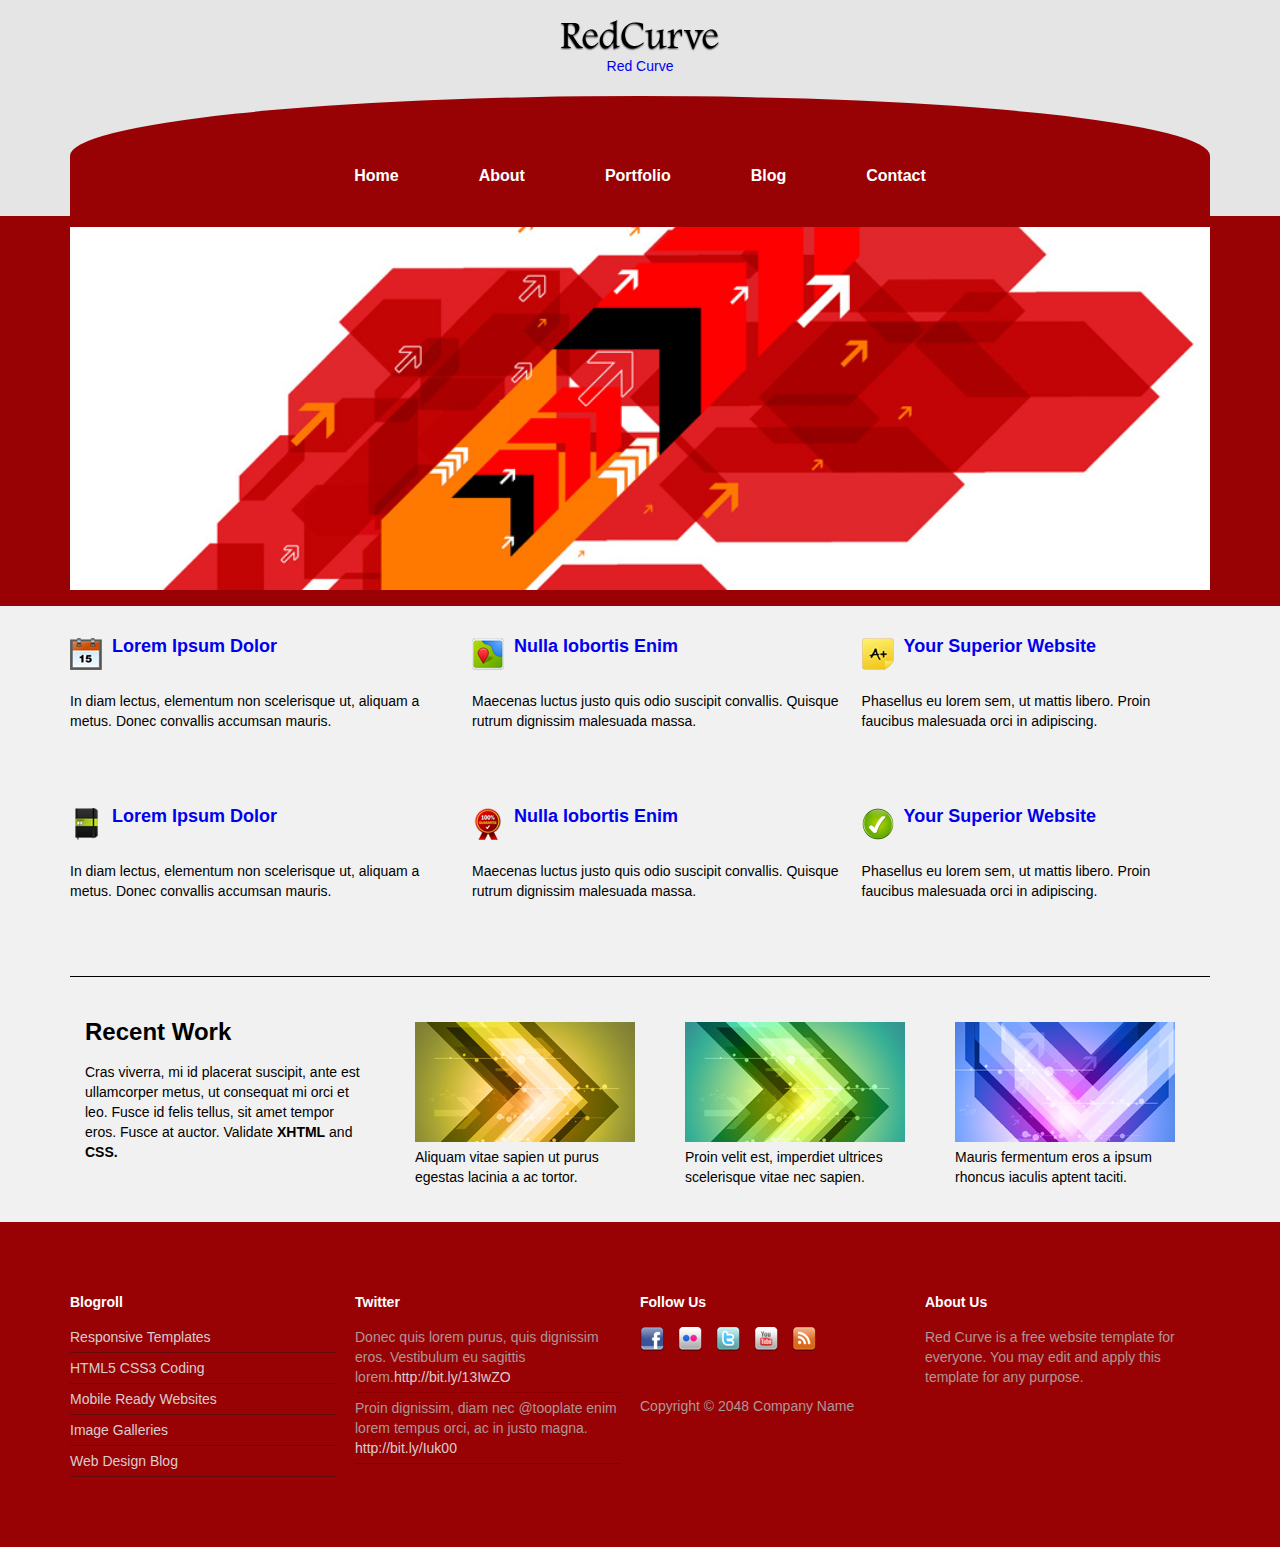
<file: index.html>
<!DOCTYPE html>
<html>

<head>
	<!--============================ META TAGS START ============================-->
	<meta charset="UTF-8" />
	<meta http-equiv="X-UA-Compatible" content="IE-edge">
	<meta name="description" content="Creating Responsive Web Sites " />
	<meta name="keywords" content="HTML, CSS, Responsive Templates" />
	<meta name="author" content="Abdullayeva Ofeliya" />
	<meta name="viewport" content="width=device-width, initial-scale=1.0" />
	<!--============================ META TAGS END ==============================-->

	<!--============================ CSS START ==================================-->
	<link rel="stylesheet" type="text/css" href="assets/css/main.css" />
	<!--============================ CSS END ====================================-->

	<!--============================ FAVICON ICON START =========================-->
	<link rel="icon" type="image/png" href="assets/images/favicon/moon-8-star.png" />
	<!--============================ FAVICON ICON END ===========================-->

	<!--============================ FONT AWESOME 5.15.3 START ====================-->
	<link rel="stylesheet" href="https://cdnjs.cloudflare.com/ajax/libs/font-awesome/5.15.3/css/all.min.css" />
	<!--============================ FONT AWESOME 5.15.3 END     ======================-->

	<title>Red Curve</title>
</head>

<body>
	<!--=========================================================================-->
	<!--============================= HEADER START ==============================-->
	<!--=========================================================================-->
	<header>
		<div class="container">
			<div class="header-logo">
				<div class="header__logo">
					<div class="header__logo-content">
						<figure>
							<img src="assets/images/tooplate_logo.png" alt="logo">
						</figure>
						<a href="#">Red Curve</a>
					</div>

				</div>
			</div>
			<div class="nav">
				<ul class="nav-menu">
					<li><a href="#">Home</a></li>
					<li><a href="#">About</a></li>
					<li><a href="#">Portfolio</a></li>
					<li><a href="#">Blog</a></li>
					<li><a href="#">Contact</a></li>

				</ul>
			</div>
		</div>
	</header>
	<!--=========================================================================-->
	<!--============================= HEADER END ================================-->
	<!--=========================================================================-->

	<!--=========================================================================-->
	<!--============================= MAIN START ================================-->
	<!--=========================================================================-->

	<!--=========================================================================-->
	<!--============================= Main START ===========================-->
	<!--=========================================================================-->
	<main>
		<!--Slider Section Start-->
		<section class="slider mb-3">
			<div class="container">
				<figure>
					<img src="assets/images/01.jpg" alt="img">
				</figure>
			</div>
		</section>
		<!--Slider Section End-->


		<!--Services Section Start-->
		<section class="services mb-3">
			<div class="container">
				<div class="services-items">

					<div class="services-item">
						<div class="services-title">
							<div class="logo">
								<img src="assets/images/calendar-32px.png" alt="calendar">
							</div>
							<h2 class="title">
								<a href="#">Lorem Ipsum Dolor</a>
							</h2>

						</div>
						<div class="services-description">
							<p>In diam lectus, elementum non scelerisque ut, aliquam a metus. Donec convallis
								accumsan
								mauris.
							</p>
						</div>
					</div>

					<div class="services-item">
						<div class="services-title">
							<div class="logo">
								<img src="assets/images/map-32px.png" alt="map">
							</div>
							<h2 class="title">
								<a href="#">Nulla Iobortis Enim</a>
							</h2>

						</div>
						<div class="services-description">
							<p>Maecenas luctus justo quis odio suscipit convallis. Quisque rutrum dignissim
								malesuada
								massa.
							</p>
						</div>
					</div>

					<div class="services-item">
						<div class="services-title">
							<div class="logo">
								<img src="assets/images/post-it-32px.png" alt="post">
							</div>
							<h2 class="title">
								<a href="#">Your Superior Website</a>
							</h2>

						</div>
						<div class="services-description">
							<p>Phasellus eu lorem sem, ut mattis libero. Proin faucibus malesuada orci in
								adipiscing.
							</p>
						</div>
					</div>

				</div>
				<div class="services-items">

					<div class="services-item">
						<div class="services-title">
							<div class="logo">
								<img src="assets/images/notebook-32px.png" alt="calendar">
							</div>
							<h2 class="title">
								<a href="#">Lorem Ipsum Dolor</a>
							</h2>

						</div>
						<div class="services-description">
							<p>In diam lectus, elementum non scelerisque ut, aliquam a metus. Donec convallis
								accumsan
								mauris.
							</p>
						</div>
					</div>

					<div class="services-item">
						<div class="services-title">
							<div class="logo">
								<img src="assets/images/rosette-32px.png" alt="map">
							</div>
							<h2 class="title">
								<a href="#">Nulla Iobortis Enim</a>
							</h2>

						</div>
						<div class="services-description">
							<p>Maecenas luctus justo quis odio suscipit convallis. Quisque rutrum dignissim
								malesuada
								massa.
							</p>
						</div>
					</div>

					<div class="services-item">
						<div class="services-title">
							<div class="logo">
								<img src="assets/images/tick-32px.png" alt="post">
							</div>
							<h2 class="title">
								<a href="#">Your Superior Website</a>
							</h2>

						</div>
						<div class="services-description">
							<p>Phasellus eu lorem sem, ut mattis libero. Proin faucibus malesuada orci in
								adipiscing.
							</p>
						</div>
					</div>

				</div>
			</div>

		</section>
		<!--Services Section End-->


		<!--Recent Section Start-->
		<section class="recent">
			<div class="container">
				<div class="recent-items">

					<div class="recent-item">
						<h3>Recent Work</h3>
						<p>Cras viverra, mi id placerat suscipit, ante est ullamcorper metus, ut consequat mi orci et
							leo.
							Fusce
							id felis tellus, sit amet tempor eros. Fusce at auctor. Validate <strong>XHTML</strong> and
							<strong>CSS.</strong>
						</p>
					</div>

					<div class="recent-item">
						<figure>
							<img src="assets/images/tooplate_image_01.jpg" alt="tooplate-1">
						</figure>
						<p>Aliquam vitae sapien ut purus egestas lacinia a ac tortor.</p>
					</div>
					<div class="recent-item">
						<figure>
							<img src="assets/images/tooplate_image_02.jpg" alt="tooplate-2">
						</figure>
						<p>Proin velit est, imperdiet ultrices scelerisque vitae nec sapien.</p>
					</div>
					<div class="recent-item">
						<figure>
							<img src="assets/images/tooplate_image_03.jpg" alt="tooplate-3">
						</figure>
						<p>Mauris fermentum eros a ipsum rhoncus iaculis aptent taciti.</p>
					</div>

				</div>

			</div>

		</section>
		<!--Recent Section End-->
	</main>
	<!--=========================================================================-->
	<!--============================= Main END =============================-->
	<!--=========================================================================-->


	<!--=========================================================================-->
	<!--============================= MAIN END ==================================-->
	<!--=========================================================================-->

	<!--=========================================================================-->
	<!--============================= FOOTER START ==============================-->
	<!--=========================================================================-->
	<footer>
		<div class="container">

			<div class="footer-main">
				<div class="blogrol">

					<h4>Blogroll</h4>

					<ul class="footer-list">
						<li><a href="#">Responsive Templates</a></li>
						<li><a href="#">HTML5 CSS3 Coding</a></li>
						<li><a href="#">Mobile Ready Websites</a></li>
						<li><a href="#">Image Galleries</a></li>
						<li><a href="#">Web Design Blog</a></li>
					</ul>

				</div>

				<div class="twitter">

					<h4>Twitter</h4>

					<ul class="twitter-post">
						<li>Donec quis lorem purus, quis dignissim eros. Vestibulum eu sagittis lorem.<a
								href="#">http://bit.ly/13IwZO</a>
						</li>
						<li>Proin dignissim, diam nec @tooplate enim lorem tempus orci, ac in justo magna.<a href="#">
								http://bit.ly/Iuk00</a>
						</li>

					</ul>

				</div>

				<div class="follow">

					<h4>Follow Us</h4>

					<div class="footer-social">
						<a href="#"><img src="assets/images/facebook.png" alt="facebook"></a>
						<a href="#"><img src="assets/images/flickr.png" alt="flickr"></a>
						<a href="#"><img src="assets/images/twitter.png" alt="twitter"></a>
						<a href="#"><img src="assets/images/youtube.png" alt="youtube"></a>
						<a href="#"><img src="assets/images/feed.png" alt="feed"></a>
					</div>

					<div class="footer-social-bottom">
						Copyright © 2048 Company Name
					</div>

				</div>

				<div class="about">

					<h4>About Us</h4>

					<p>Red Curve is a free website template for everyone. You may edit and apply this template for any
						purpose.</p>

				</div>


			</div>

		</div>
	</footer>
	<!--=========================================================================-->
	<!--============================= FOOTER END ================================-->
	<!--=========================================================================-->

	<!-- ============================ JAVASCRIPT START ==========================-->
	<script src="assets/scripts/main.js"></script>
	<!-- ============================ JAVASCRIPT END ============================-->
</body>

</html>
</file>
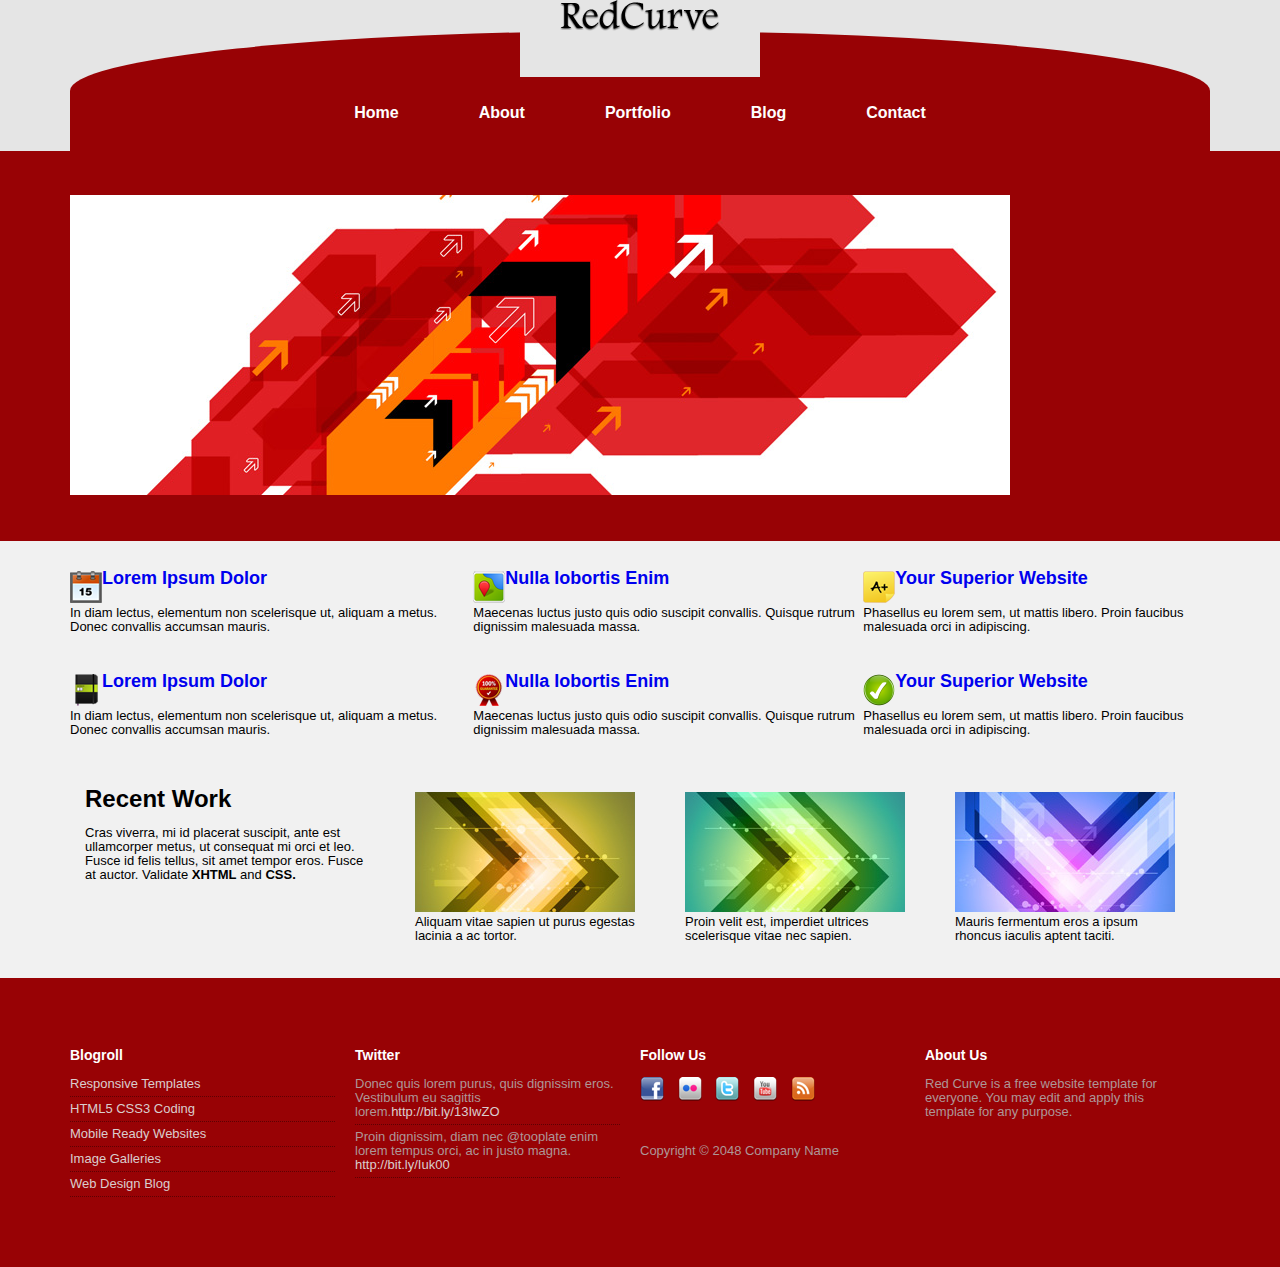
<file: RED_CURVE/index.html>
<!DOCTYPE html>
<html>

<head>
	<!--============================ META TAGS START ============================-->
	<meta charset="UTF-8" />
	<meta http-equiv="X-UA-Compatible" content="IE-edge">
	<meta name="description" content="Creating Responsive Web Sites " />
	<meta name="keywords" content="HTML, CSS, Responsive Templates" />
	<meta name="author" content="Abdullayeva Ofeliya" />
	<meta name="viewport" content="width=device-width, initial-scale=1.0" />
	<!--============================ META TAGS END ==============================-->

	<!--============================ CSS START ==================================-->
	<link rel="stylesheet" type="text/css" href="assets/css/main.css" />
	<!--============================ CSS END ====================================-->

	<!--============================ FAVICON ICON START =========================-->
	<link rel="icon" type="image/png" href="assets/images/favicon/moon-8-star.png" />
	<!--============================ FAVICON ICON END ===========================-->

	<!--============================ FONT AWESOME 5.15.3 START ====================-->
	<link rel="stylesheet" href="https://cdnjs.cloudflare.com/ajax/libs/font-awesome/5.15.3/css/all.min.css" />
	<!--============================ FONT AWESOME 5.15.3 END     ======================-->

	<title>Red Curve</title>
</head>

<body>
	<!--=========================================================================-->
	<!--============================= HEADER START ==============================-->
	<!--=========================================================================-->
	<header>
		<div class="container">
			<div class="header-logo">
				<h1>
					<a href="#">
						<img src="assets/images/tooplate_logo.png" alt="">
					</a>
					
				</h1>
			</div>
			<div class="nav">
				<ul class="nav-menu">
					<li><a href="#">Home</a></li>
					<li><a href="#">About</a></li>
					<li><a href="#">Portfolio</a></li>
					<li><a href="#">Blog</a></li>
					<li><a href="#">Contact</a></li>

				</ul>
			</div>
		</div>
	</header>
	<!--=========================================================================-->
	<!--============================= HEADER END ================================-->
	<!--=========================================================================-->

	<!--=========================================================================-->
	<!--============================= MAIN START ================================-->
	<!--=========================================================================-->

	<!--=========================================================================-->
	<!--============================= Main START ===========================-->
	<!--=========================================================================-->
	<main>
		<!--Slider Section Start-->
		<section class="slider mb-3">
			<div class="container">
				<figure>
					<img src="assets/images/01.jpg" alt="img">
				</figure>
			</div>
		</section>
		<!--Slider Section End-->


		<!--Services Section Start-->
		<section class="services mb-3">
			<div class="container">
				<div class="services-items">


					<div class="services-item">
						<div class="services-title">
							<div class="logo">
								<img src="assets/images/calendar-32px.png" alt="calendar">
							</div>
							<h2 class="title">
								<a href="#">Lorem Ipsum Dolor</a>
							</h2>

						</div>
						<div class="services-description">
							<p>In diam lectus, elementum non scelerisque ut, aliquam a metus. Donec convallis
								accumsan
								mauris.
							</p>
						</div>
					</div>

					<div class="services-item">
						<div class="services-title">
							<div class="logo">
								<img src="assets/images/map-32px.png" alt="map">
							</div>
							<h2 class="title">
								<a href="#">Nulla Iobortis Enim</a>
							</h2>

						</div>
						<div class="services-description">
							<p>Maecenas luctus justo quis odio suscipit convallis. Quisque rutrum dignissim
								malesuada
								massa.
							</p>
						</div>
					</div>

					<div class="services-item">
						<div class="services-title">
							<div class="logo">
								<img src="assets/images/post-it-32px.png" alt="post">
							</div>
							<h2 class="title">
								<a href="#">Your Superior Website</a>
							</h2>

						</div>
						<div class="services-description">
							<p>Phasellus eu lorem sem, ut mattis libero. Proin faucibus malesuada orci in
								adipiscing.
							</p>
						</div>
					</div>

				</div>
			</div>

			<div class="container">
				<div class="container">
					<div class="services-items">
	
						<div class="services-item">
							<div class="services-title">
								<div class="logo">
									<img src="assets/images/notebook-32px.png" alt="calendar">
								</div>
								<h2 class="title">
									<a href="#">Lorem Ipsum Dolor</a>
								</h2>
	
							</div>
							<div class="services-description">
								<p>In diam lectus, elementum non scelerisque ut, aliquam a metus. Donec convallis
									accumsan
									mauris.
								</p>
							</div>
						</div>
	
						<div class="services-item">
							<div class="services-title">
								<div class="logo">
									<img src="assets/images/rosette-32px.png" alt="map">
								</div>
								<h2 class="title">
									<a href="#">Nulla Iobortis Enim</a>
								</h2>
	
							</div>
							<div class="services-description">
								<p>Maecenas luctus justo quis odio suscipit convallis. Quisque rutrum dignissim
									malesuada
									massa.
								</p>
							</div>
						</div>
	
						<div class="services-item">
							<div class="services-title">
								<div class="logo">
									<img src="assets/images/tick-32px.png" alt="post">
								</div>
								<h2 class="title">
									<a href="#">Your Superior Website</a>
								</h2>
	
							</div>
							<div class="services-description">
								<p>Phasellus eu lorem sem, ut mattis libero. Proin faucibus malesuada orci in
									adipiscing.
								</p>
							</div>
						</div>
	
					</div>
				</div>
			</div>

		</section>
		<!--Services Section End-->


		<!--Recent Section Start-->
		<section class="recent">
			<div class="container">
				<div class="recent-items">

					<div class="recent-item">
						<h3>Recent Work</h3>
						<p>Cras viverra, mi id placerat suscipit, ante est ullamcorper metus, ut consequat mi orci et
							leo.
							Fusce
							id felis tellus, sit amet tempor eros. Fusce at auctor. Validate <strong>XHTML</strong> and
							<strong>CSS.</strong>
						</p>
					</div>

					<div class="recent-item">
						<figure>
							<img src="assets/images/tooplate_image_01.jpg" alt="tooplate-1">
						</figure>
						<p>Aliquam vitae sapien ut purus egestas lacinia a ac tortor.</p>
					</div>
					<div class="recent-item">
						<figure>
							<img src="assets/images/tooplate_image_02.jpg" alt="tooplate-2">
						</figure>
						<p>Proin velit est, imperdiet ultrices scelerisque vitae nec sapien.</p>
					</div>
					<div class="recent-item">
						<figure>
							<img src="assets/images/tooplate_image_03.jpg" alt="tooplate-3">
						</figure>
						<p>Mauris fermentum eros a ipsum rhoncus iaculis aptent taciti.</p>
					</div>

				</div>

			</div>

		</section>
		<!--Recent Section End-->
	</main>
	<!--=========================================================================-->
	<!--============================= Main END =============================-->
	<!--=========================================================================-->


	<!--=========================================================================-->
	<!--============================= MAIN END ==================================-->
	<!--=========================================================================-->

	<!--=========================================================================-->
	<!--============================= FOOTER START ==============================-->
	<!--=========================================================================-->
	<footer>
		<div class="container">

			<div class="footer-main">
				<div class="blogrol">

					<h4>Blogroll</h4>

					<ul class="footer-list">
						<li><a href="#">Responsive Templates</a></li>
						<li><a href="#">HTML5 CSS3 Coding</a></li>
						<li><a href="#">Mobile Ready Websites</a></li>
						<li><a href="#">Image Galleries</a></li>
						<li><a href="#">Web Design Blog</a></li>
					</ul>

				</div>

				<div class="twitter">

					<h4>Twitter</h4>

					<ul class="twitter-post">
						<li>Donec quis lorem purus, quis dignissim eros. Vestibulum eu sagittis lorem.<a
								href="#">http://bit.ly/13IwZO</a>
						</li>
						<li>Proin dignissim, diam nec @tooplate enim lorem tempus orci, ac in justo magna.<a href="#">
								http://bit.ly/Iuk00</a>
						</li>

					</ul>

				</div>

				<div class="follow">

					<h4>Follow Us</h4>

					<div class="footer-social">
						<a href="#"><img src="assets/images/facebook.png" alt="facebook"></a>
						<a href="#"><img src="assets/images/flickr.png" alt="flickr"></a>
						<a href="#"><img src="assets/images/twitter.png" alt="twitter"></a>
						<a href="#"><img src="assets/images/youtube.png" alt="youtube"></a>
						<a href="#"><img src="assets/images/feed.png" alt="feed"></a>
					</div>

					<div class="footer-social-bottom">
						Copyright © 2048 Company Name
					</div>

				</div>

				<div class="about">

					<h4>About Us</h4>

					<p>Red Curve is a free website template for everyone. You may edit and apply this template for any
						purpose.</p>

				</div>


			</div>

		</div>
	</footer>
	<!--=========================================================================-->
	<!--============================= FOOTER END ================================-->
	<!--=========================================================================-->

	<!-- ============================ JAVASCRIPT START ==========================-->
	<script src="assets/scripts/main.js"></script>
	<!-- ============================ JAVASCRIPT END ============================-->
</body>

</html>
</file>
<file: assets/css/main.css>
/*Variables*/
:root {
  --black: #000;
  --white: #fff;
}

.dark-mode {
  --black: #fff;
  --white: #000;
}

/*Mixins*/
*,
*::after,
*::before {
  margin: 0;
  padding: 0;
  box-sizing: border-box;
  text-decoration: none;
  list-style-type: none;
}

body {
  font-family: Tahoma, Geneva, sans-serif;
  font-size: 1.4rem;
  line-height: 2rem;
}

html {
  font-size: 10px;
}

.container {
  max-width: 114rem;
  margin: 0 auto;
  width: 100%;
}

h2 {
  font-size: 1.8rem;
  margin-bottom: 20px;
}

h3 {
  font-size: 2.4rem;
  margin-bottom: 20px;
}

h4 {
  font-size: 1.4rem;
  color: #fff;
  font-weight: 700;
  margin-bottom: 20px;
  margin: 0 0 1.5rem;
}

.mb-3 {
  margin-bottom: 3rem;
}

a:hover {
  text-decoration: underline;
}

/*==========HEADER START==========*/
header {
  background-color: #e5e5e5;
}

header .header-logo {
  text-align: center;
  padding: 2rem;
}

header .nav-menu {
  height: 12rem;
  display: flex;
  justify-content: center;
  align-items: flex-end;
  background-color: #980205;
  border-top-right-radius: 50%;
  border-top-left-radius: 50%;
}

header .nav-menu li {
  padding: 3rem;
  margin: 0 1rem;
}

header .nav-menu a {
  font-size: 1.6rem;
  font-weight: 700;
  color: white;
}

/*==========HEADER END==========*/
/*==========FOOTER START==========*/
footer {
  background-color: #980205;
  padding: 7rem 1.5rem 2.5rem;
  color: #ae9697;
}

footer .footer-main {
  display: flex;
  width: 100%;
  margin: 0 20px 20px 0;
}

footer .footer-main .blogrol, footer .footer-main .twitter, footer .footer-main .follow, footer .footer-main .about {
  width: 25%;
  margin: 0 20px 20px 0;
}

footer .footer-main .footer-social {
  margin-bottom: 4rem;
}

footer .footer-main .footer-social a {
  margin-right: 1rem;
}

footer .footer-main .footer-social img {
  border: none;
}

footer .footer-main li {
  margin: 0 0 0.5rem;
  padding: 0 0 0.5rem;
  border-bottom: 1px dotted #5c0103;
}

footer .footer-main a {
  color: #dacdcd;
}

/*==========FOOTER END==========*/
/*==========MAIN START==========*/
main {
  background-color: #f1f1f1;
}

main .slider {
  background-color: #980205;
  display: flex;
  justify-content: space-between;
  align-items: center;
  height: 39rem;
}

main .slider img {
  width: 100%;
}

main .services {
  padding: 0 2rem;
}

main .services .container {
  border-bottom: 0.1rem solid;
}

main .services-items {
  display: flex;
  margin-bottom: 4rem;
}

main .services-item {
  padding: 0 2rem 2rem 0;
}

main .services-title {
  display: flex;
  align-items: center;
}

main .services .logo {
  margin-right: 1rem;
}

main .services-description {
  margin-top: 1.5rem;
  margin-bottom: 1.5rem;
}

main .recent .recent-items {
  display: flex;
}

main .recent .recent-items .recent-item {
  padding: 1.5rem;
  margin: 0 20px 20px 0;
}

/*==========MAIN END==========*/
/*Media Query 1200px start*/
/*Media Query 1200px end*/
/*Media Query 992px start*/
/*Media Query 992px end*/
/*Media Query 768px start*/
/*Media Query 768px end*/
/*Media Query 576px start*/
/*Media Query 576px end*/
/*# sourceMappingURL=main.css.map */
</file>
<file: RED_CURVE/assets/css/main.css>
/*Variables*/
:root {
  --black: #000;
  --white: #fff;
}

.dark-mode {
  --black: #fff;
  --white: #000;
}

/*Mixins*/
*,
*::after,
*::before {
  margin: 0;
  padding: 0;
  box-sizing: border-box;
  text-decoration: none;
  list-style-type: none;
}

body {
  font-family: Tahoma, Geneva, sans-serif;
  font-size: 1.3rem;
  line-height: 1.4rem;
}

html {
  font-size: 10px;
}

.container {
  max-width: 114rem;
  margin: 0 auto;
  width: 100%;
}

h2 {
  font-size: 1.8rem;
  margin-bottom: 20px;
}

h3 {
  font-size: 2.4rem;
  margin-bottom: 20px;
}

h4 {
  font-size: 1.4rem;
  color: #fff;
  font-weight: 700;
  margin-bottom: 20px;
  margin: 0 0 1.5rem;
}

.mb-3 {
  margin-bottom: 3rem;
}

a:hover {
  text-decoration: underline;
}

/*==========NAVIGATION START==========*/
/*==========NAVIGATION END==========*/
/*==========HEADER START==========*/
header {
  background-color: #e5e5e5;
}

header .header-logo {
  text-align: center;
}

header .header-logo h1 {
  border-radius: 3rem;
}

header .header-logo a {
  padding: 4rem;
  background-color: #e5e5e5;
}

header .nav-menu {
  height: 12rem;
  display: flex;
  justify-content: center;
  align-items: flex-end;
  background-color: #980205;
  border-top-right-radius: 50%;
  border-top-left-radius: 50%;
}

header .nav-menu li {
  padding: 3rem;
  margin: 0 1rem;
}

header .nav-menu a {
  font-size: 1.6rem;
  font-weight: 700;
  color: white;
}

/*==========HEADER END==========*/
/*==========FOOTER START==========*/
footer {
  background-color: #980205;
  padding: 7rem 1.5rem 2.5rem;
  color: #ae9697;
}

footer .footer-main {
  display: flex;
  width: 100%;
  margin: 0 20px 20px 0;
}

footer .footer-main .blogrol, footer .footer-main .twitter, footer .footer-main .follow, footer .footer-main .about {
  width: 25%;
  margin: 0 20px 20px 0;
}

footer .footer-main .footer-social {
  margin-bottom: 4rem;
}

footer .footer-main .footer-social a {
  margin-right: 1rem;
}

footer .footer-main .footer-social img {
  border: none;
}

footer .footer-main li {
  margin: 0 0 0.5rem;
  padding: 0 0 0.5rem;
  border-bottom: 1px dotted #5c0103;
}

footer .footer-main a {
  color: #dacdcd;
}

/*==========FOOTER END==========*/
/*==========MAIN START==========*/
main {
  background-color: #f1f1f1;
}

main .slider {
  background-color: #980205;
  display: flex;
  justify-content: space-between;
  align-items: center;
  height: 39rem;
}

main .services {
  padding: 0 2rem;
}

main .services .services-items {
  display: flex;
  margin-bottom: 4rem;
}

main .services .services-items .services-title {
  display: flex;
}

main .recent .recent-items {
  display: flex;
}

main .recent .recent-items .recent-item {
  padding: 1.5rem;
  margin: 0 20px 20px 0;
}

/*==========MAIN END==========*/
/*Media Query 1200px start*/
/*Media Query 1200px end*/
/*Media Query 992px start*/
/*Media Query 992px end*/
/*Media Query 768px start*/
/*Media Query 768px end*/
/*Media Query 576px start*/
/*Media Query 576px end*/
/*# sourceMappingURL=main.css.map */
</file>
